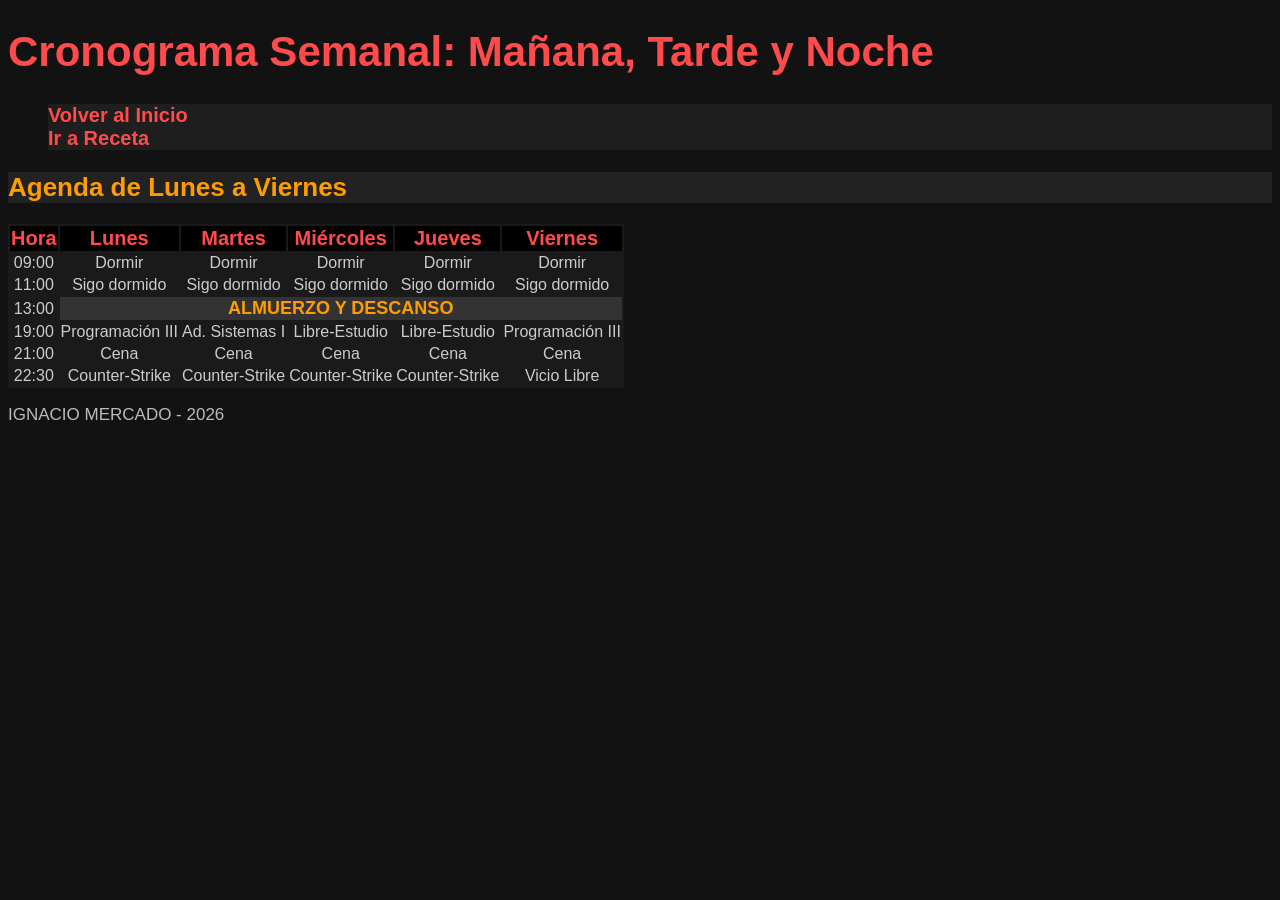
<file: horario.html>
<!DOCTYPE html>
<html lang="es">
<head>
    <meta charset="UTF-8">
    <title>Horario Semanal Completo</title>
    <link rel="stylesheet" href="estilos.css">
</head>
<body>

    <header>
        <h1>Cronograma Semanal: Mañana, Tarde y Noche</h1>
    </header>

    <nav>
        <ul>
            <li><a href="index.html">Volver al Inicio</a></li>
            <li><a href="receta.html">Ir a Receta</a></li>
        </ul>
        
    </nav>

    <section>
        <h2>Agenda de Lunes a Viernes</h2>
        <table>
            <thead>
                <tr>
                    <th>Hora</th>
                    <th>Lunes</th>
                    <th>Martes</th>
                    <th>Miércoles</th>
                    <th>Jueves</th>
                    <th>Viernes</th>
                </tr>
            </thead>
            <tbody>
                <tr>
                    <td>09:00</td>
                    <td>Dormir</td>
                    <td>Dormir</td>
                    <td>Dormir</td>
                    <td>Dormir</td>
                    <td>Dormir</td>
                </tr>
                <tr>
                    <td>11:00</td>
                    <td>Sigo dormido</td>
                    <td>Sigo dormido</td>
                    <td>Sigo dormido</td>
                    <td>Sigo dormido</td>
                    <td>Sigo dormido</td>
                </tr>
                <tr>
                    <td>13:00</td>
                    <td colspan="5">ALMUERZO Y DESCANSO</td>
                </tr>
                <tr>
                    <td>19:00</td>
                    <td>Programación III</td>
                    <td>Ad. Sistemas I</td>
                    <td>Libre-Estudio</td>
                    <td>Libre-Estudio</td>
                    <td>Programación III</td>
                </tr>
                <tr>
                    <td>21:00</td>
                    <td>Cena</td>
                    <td>Cena</td>
                    <td>Cena</td>
                    <td>Cena</td>
                    <td>Cena</td>
                </tr>
                <tr>
                    <td>22:30</td>
                    <td>Counter-Strike</td>
                    <td>Counter-Strike</td>
                    <td>Counter-Strike</td>
                    <td>Counter-Strike</td>
                    <td>Vicio Libre</td>
                </tr>
            </tbody>
        </table>
    </section>

    <footer>
        <p>IGNACIO MERCADO - 2026</p>
    </footer>

</body>
</html>
</file>
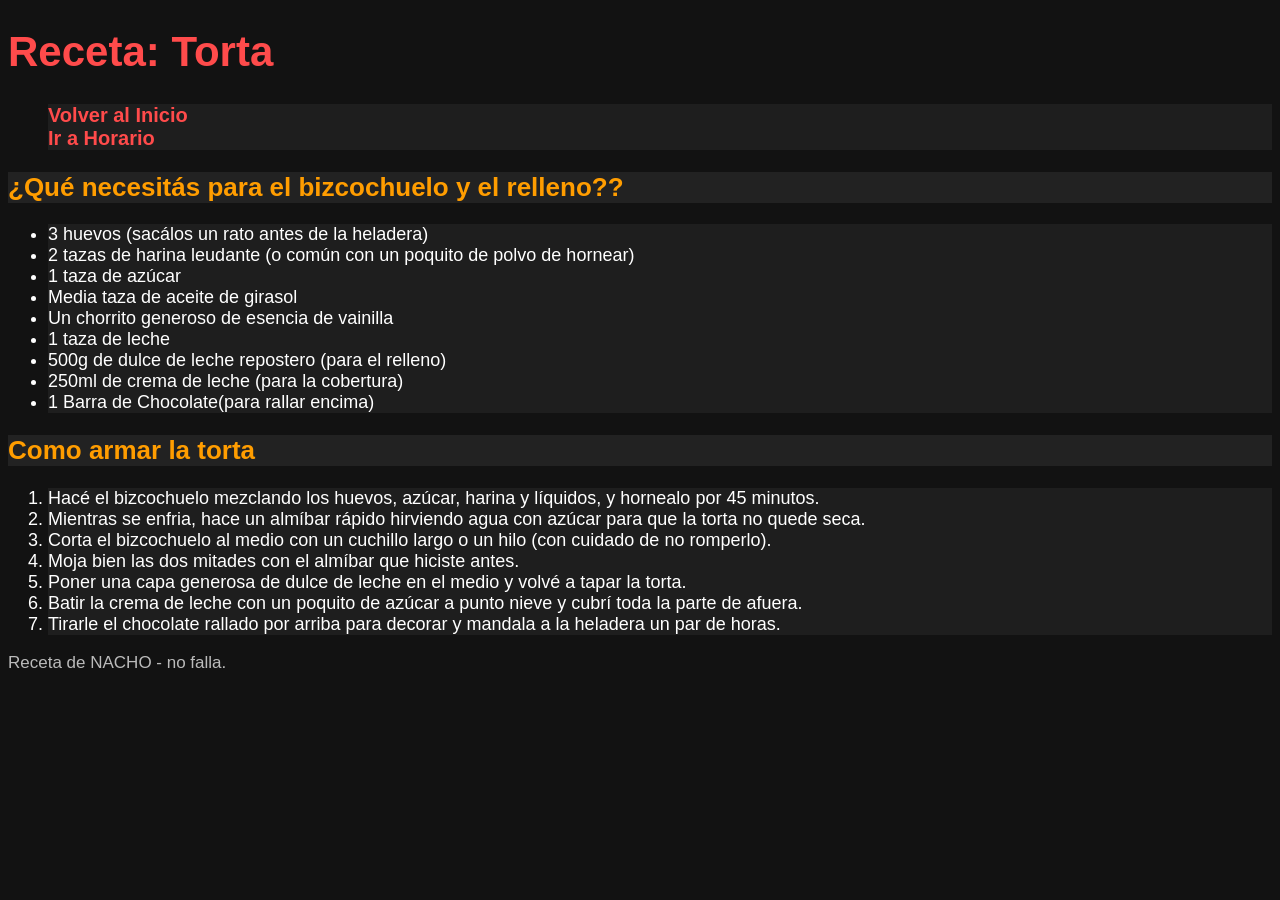
<file: receta.html>
<!DOCTYPE html>
<html lang="es">
<head>
    <meta charset="UTF-8">
    <meta name="viewport" content="width=device-width, initial-scale=1.0">
    <title>Receta para una torta</title>
    <link rel="stylesheet" href="estilos.css">
</head>
<body>
    <header>
        <h1>Receta: Torta</h1>
    </header>

    <nav>
        <ul>
            <li><a href="index.html">Volver al Inicio</a></li>
            <li><a href="horario.html">Ir a Horario</a></li>
        </ul>
        
    </nav>

    <section>
        <h2>¿Qué necesitás para el bizcochuelo y el relleno??</h2>
        <ul>
            <li>3 huevos (sacálos un rato antes de la heladera)</li>
            <li>2 tazas de harina leudante (o común con un poquito de polvo de hornear)</li>
            <li>1 taza de azúcar</li>
            <li>Media taza de aceite de girasol</li>
            <li>Un chorrito generoso de esencia de vainilla</li>
            <li>1 taza de leche</li>
            <li>500g de dulce de leche repostero (para el relleno)</li>
            <li>250ml de crema de leche (para la cobertura)</li>
            <li>1 Barra de Chocolate(para rallar encima)</li>
        </ul>
    </section>

    <section>
        <h2>Como armar la torta</h2>
        <ol>
            <li>Hacé el bizcochuelo mezclando los huevos, azúcar, harina y líquidos, y hornealo por 45 minutos.</li>
            <li>Mientras se enfria, hace un almíbar rápido hirviendo agua con azúcar para que la torta no quede seca.</li>
            <li>Corta el bizcochuelo al medio con un cuchillo largo o un hilo (con cuidado de no romperlo).</li>
            <li>Moja bien las dos mitades con el almíbar que hiciste antes.</li>
            <li>Poner una capa generosa de dulce de leche en el medio y volvé a tapar la torta.</li>
            <li>Batir la crema de leche con un poquito de azúcar a punto nieve y cubrí toda la parte de afuera.</li>
            <li>Tirarle el chocolate rallado por arriba para decorar y mandala a la heladera un par de horas.</li>
        </ol>
    </section>

    <footer>
        <p>Receta de NACHO - no falla.</p>
    </footer>

</body>
</html>
</file>
<file: estilos.css>
body {
    font-family: 'Segoe UI', Arial, sans-serif;
    background-color: #121212; 
    color: #ffffff;            
}

h1 {
    font-size: 42px;
    color: #ff4b4b; 
}

h2 {
    font-size: 26px;
    color: #ff9d00; 
    background-color: #222222; 
}

a {
    font-size: 20px;
    color: #ff4b4b;
    font-weight: bold;
    text-decoration: none;
}

table {
    background-color: #1a1a1a;
    
}

th {
    font-size: 20px;
    background-color: #000000;
    color: #ff4b4b;
}

td {
    font-size: 16px;
    color: #cccccc;
    text-align: center;
}

td[colspan] {
    background-color: #333333;
    color: #ff9d00;
    font-weight: bold;
    font-size: 18px;
}

ul, ol {
    font-size: 18px;
    color: #dddddd;
}

li {
    color: #ffffff;
    background-color: #1e1e1e; 
}

p {
    font-size: 17px;
    color: #bbbbbb;
}

footer {
    font-size: 14px;
    color: #666666;
}

nav ul {
    list-style-type: none;
}
</file>
